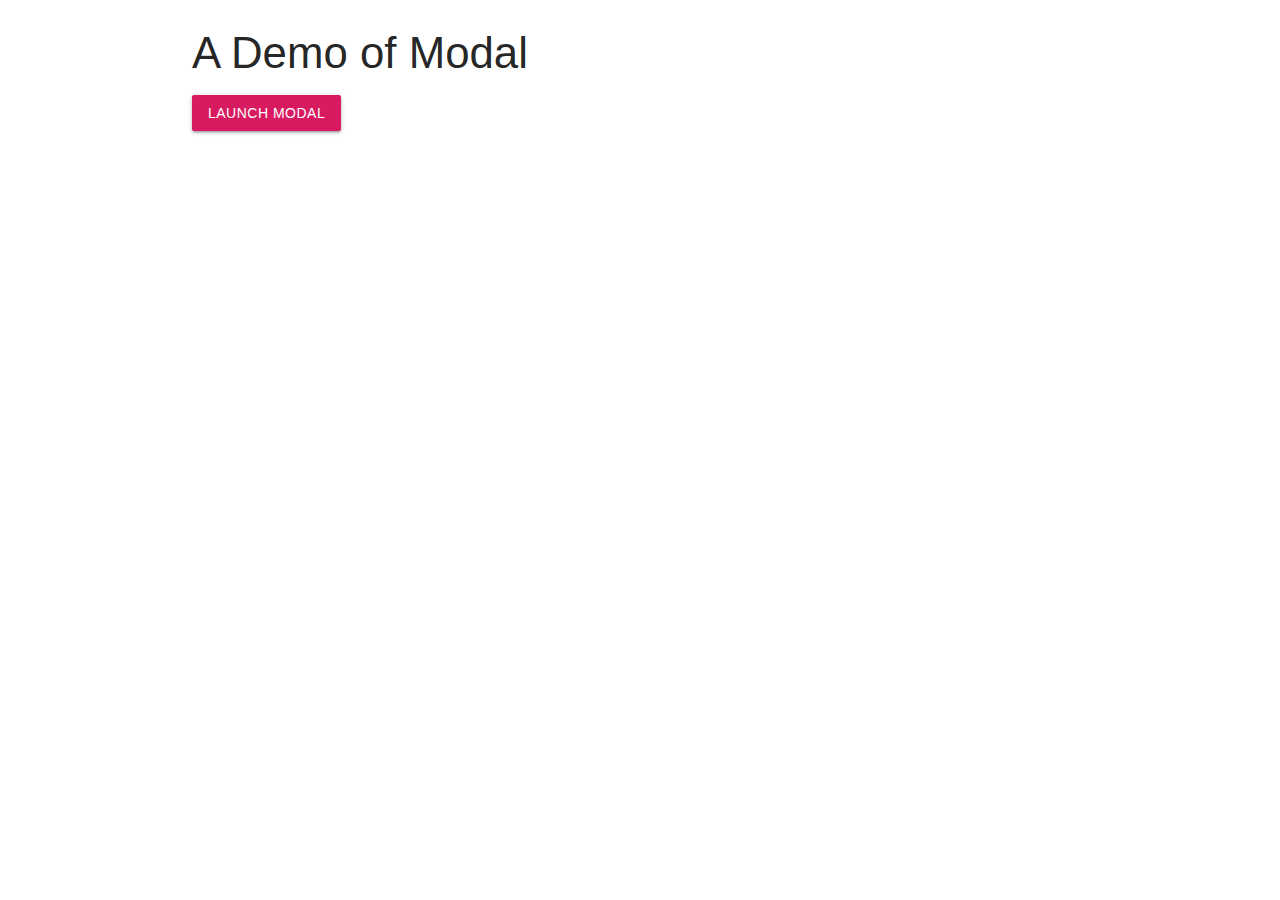
<file: index2.html>
<!DOCTYPE html>
<html lang="en">

<head>
  <meta charset="UTF-8" />
  <meta http-equiv="X-UA-Compatible" content="IE=edge" />
  <meta name="viewport" content="width=device-width, initial-scale=1.0" />
  <title>Document</title>
  <link rel="stylesheet" href="https://cdnjs.cloudflare.com/ajax/libs/materialize/1.0.0/css/materialize.min.css" />
  <link href="https://fonts.googleapis.com/icon?family=Material+Icons" rel="stylesheet" />
  <link rel="stylesheet" href="style2.css" />
</head>

<body>
  <div class="container">
    <h3>A Demo of Modal</h3>
    <!-- Modal Trigger -->
    <a class="waves-effect waves-light btn pink darken-1 modal-trigger" href="#demo-modal">Launch Modal</a>
    <!-- Modal Structure -->
    <div id="demo-modal" class="modal">
      <!-- form -->
      <div class="modal-content">
        <h4>CITY BIKES!</h4>
        <p id="fact">
          Did you know that ...
          <a href="https://efurness.github.io/city-bike-API/">GO TO</a>
        </p>
      </div>
      <div class="modal-footer">
        <a href="#!" class="modal-action modal-close waves-effect waves-red btn red lighten-1">Close</a>
      </div>
    </div>
  </div>
  <!-- <script type="text/javascript" src="js/materialize.min.js"></script> -->
  <script src="https://cdnjs.cloudflare.com/ajax/libs/materialize/1.0.0/js/materialize.min.js"></script>
  <script src="https://cdnjs.cloudflare.com/ajax/libs/jquery/3.5.1/jquery.min.js"></script>
  <!-- <script src="https://code.jquery.com/ui/1.12.0/jquery-ui.min.js"></script> -->
  <!-- <script src="./assets/js/script.js"></script> -->
  <script src="simple.js"></script>
</body>

</html>
</file>
<file: style2.css>
.modal {
 
  left: 0;
 
  right: 0;
 
  background-color: #fafafa;
 
  padding: 0;
 
  max-height: 60%;
 
  width: 50%;
 
  will-change: top, opacity;
 
}
</file>
